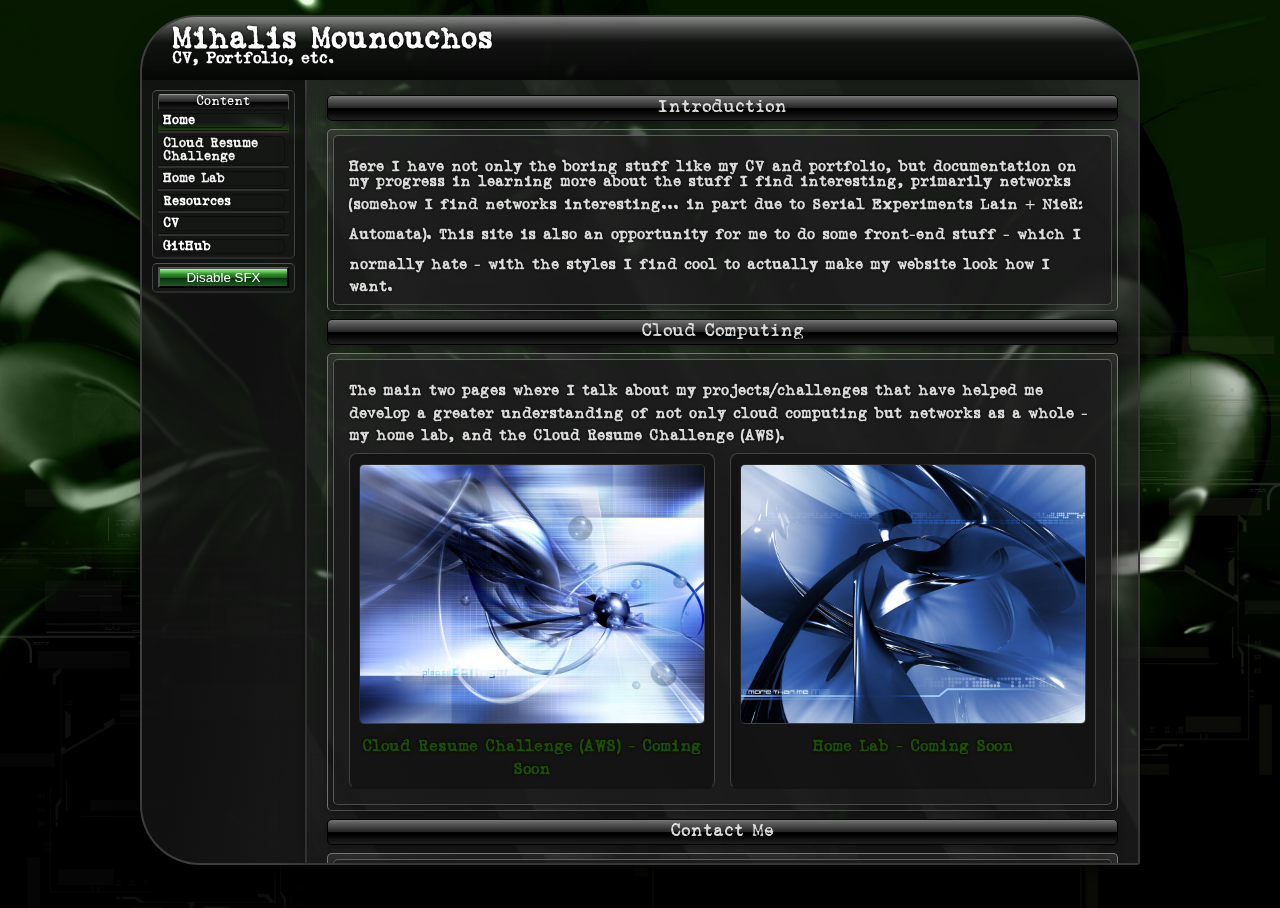
<file: index.html>
<!DOCTYPE html>
<html lang="en">
<head>
  <meta charset="UTF-8">
  <meta name="viewport" content="width=device-width, initial-scale=1.0">
  <link rel="icon" type="image/x-icon" href="assets/images/favicon.ico">
  <link rel="stylesheet" href="/stylesheets/global.css">
  <link rel="stylesheet" href="/stylesheets/main.css">
  <link rel="stylesheet" href="/stylesheets/nav.css">
  <link rel="stylesheet" href="/stylesheets/media-queries.css">
  <title>MWCM</title>
</head>
<body>
  <div id="background"></div>
  <div id="site-container">
    <div class="spacer"></div>
    <header id="site-container-header">
        <div class="header-logo-text">
          <!-- <a href="/" title="Back to Home"><img class="logo" src="/assets/images/logo.gif" alt="logo" /></a> -->
          <div class="header-text">
            <span class="header-title">Mihalis Mounouchos</span>
            <span class="header-motto">CV, Portfolio, etc.</span>
          </div>
        </div>
        <div class="toggle-buttons-divs" id="hide-navbar-button-container">
          <span id="hide-navbar-button-text">Menu &gt;</span>
          <img src="/assets/images/gifs/logo.gif" alt="Toggle Menu Button" id="navbar-toggle-button">
        </div>
    </header>
    <div id="nav-content-container">
        <!-- Left Side -->
        <aside>
          <div id="navigation-menu" style="display: block;">
            <nav class="nav-categories" aria-label="Navigation Category: Content">
              <span class="navbar-titles">Content</span>
              <div class="active-nav-div">
                <a href="index.html" class="nav-active">Home</a>
              </div>
              <hr>
              <div>
                <span class="nav-inactive">Cloud Resume Challenge</span>
                <!-- <a href="#" title="Coming Soon" class="nav-inactive">Cloud Resume Challenge</a> -->
              </div>
              <hr>
              <div>
                <span class="nav-inactive">Home Lab</span>
                <!-- <a href="#" title="Coming Soon" class="nav-inactive">Home Lab</a> -->
              </div>
              <hr>
              <div>
                <a href="resources.html" class="nav-inactive">Resources</a>
              </div>
              <hr>
              <div>
                <a href="cv.html" class="nav-inactive">CV</a>
              </div>
              <hr>
              <div>
                <a href="https://github.com/w41ch0ng" class="nav-inactive">GitHub</a>
              </div>
            </nav>

            <div class="nav-categories nav-sound-fx-container">
              <button id="toggleSound" aria-label="Sound FX Toggle">SFX On</button>
              <!-- <button id="navThemeChanger" aria-label="Theme Changer">
                Themes
              </button> -->
            </div>
          </div>
        </aside>

        <!-- Middle Content -->
        <main id="main-content" aria-label="Main Content">
          <section>

            <!-- <div class="glass-borders">
              <div class="section-banners aero-borders">
                <img src="/assets/backgrounds/morethanme.jpg" alt="Header Image" title="Thousands of Wallpapers, music, videos, and more!" id="introBanner">
              </div>
            </div> -->

            <h1>Introduction</h1>
            <div class="glass-borders">
              <article class="styled-containers styled-containers-spaced aero-borders">
                <p>
                  Here I have not only the boring stuff like my CV and portfolio,
                  but documentation on my progress in learning more about the stuff
                  I find interesting, primarily networks (somehow I find networks
                  interesting... in part due to Serial Experiments Lain + NieR: Automata). This site is also
                  an opportunity for me to do some front-end stuff - which I normally hate -
                  with the styles I find cool to actually make my website look how I want.
                </p>
              </article>
            </div>

            <h2>Cloud Computing</h2>
            <div class="glass-borders">
              <article class="gallery-articles styled-containers styled-containers-spaced aero-borders" aria-label="Gallery with examples of Frutiger Aero">
                <header>
                  <p style="margin-bottom: 5px">
                    The main two pages where I talk about my projects/challenges that have helped me develop a greater understanding of
                    not only cloud computing but networks as a whole - my home lab, and the Cloud Resume Challenge (AWS).
                  </p>
                </header>

                <div class="gallery-containers">
                  <div class="gallery-images-containers">
                    <a href="#" title="Coming Soon" class="spotlight"><img src="assets/images/backgrounds/doit.jpg" alt="Cloud Resume Challenge image">
                      <span class="gallery-container-title">Cloud Resume Challenge (AWS) - Coming Soon
                      </span></a>
                    <a href="#" title="Coming Soon" class="spotlight"><img src="assets/images/backgrounds/morethanme.jpg" alt="Home Lab image">
                      <span class="gallery-container-title">Home Lab - Coming Soon
                      </span></a>
                  </div>
                </div>
              </article>
            </div>
            <h2>Contact Me</h2>
            <div class="glass-borders">
              <article class="styled-containers styled-containers-spaced aero-borders">
                <p>
                  Email: <a href="mailto:mihaliswcm@outlook.com" target="_blank" rel="noopener noreferrer">mihaliswcm@outlook.com</a>
                </p>
              </article>
            </div>
          </section>
        </main>
      </div>
    <div class="spacer"></div>
  </div>

<audio id="hoverSound" src="/assets/sfx/nier-click.wav" preload="auto"></audio>
<audio id="clickSound" src="/assets/sfx/nier-impact-2.wav" preload="auto"></audio>
<script src="/index.js"></script>
</body>
</html>
</file>
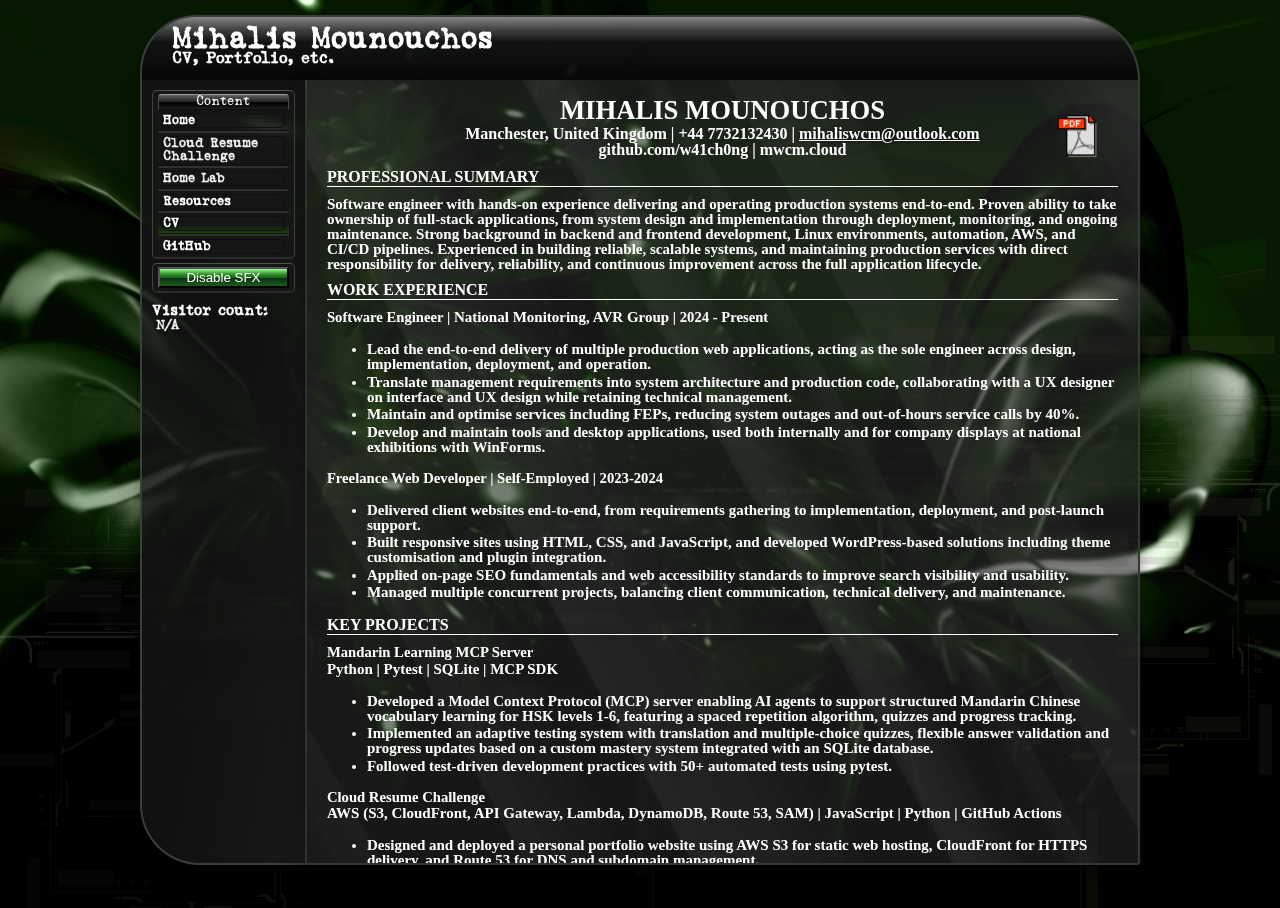
<file: cv.html>
<!DOCTYPE html>
<html lang="en">
<head>
  <meta charset="UTF-8">
  <meta name="viewport" content="width=device-width, initial-scale=1.0">
  <link rel="icon" type="image/x-icon" href="assets/images/favicon.ico">
  <link rel="stylesheet" href="/stylesheets/global.css">
  <link rel="stylesheet" href="/stylesheets/main.css">
  <link rel="stylesheet" href="/stylesheets/cv.css">
  <link rel="stylesheet" href="/stylesheets/nav.css">
  <link rel="stylesheet" href="/stylesheets/media-queries.css">
  <title>MWCM</title>
</head>
<body>
  <div id="background"></div>
  <div id="site-container">
    <div class="spacer"></div>
    <header id="site-container-header">
        <div class="header-logo-text">
          <!-- <a href="/" title="Back to Home"><img class="logo" src="/assets/images/logo.gif" alt="logo" /></a> -->
          <div class="header-text">
            <span class="header-title">Mihalis Mounouchos</span>
            <span class="header-motto">CV, Portfolio, etc.</span>
          </div>
        </div>
        <div class="toggle-buttons-divs" id="hide-navbar-button-container">
          <span id="hide-navbar-button-text">Menu &gt;</span>
          <img src="/assets/images/gifs/logo.gif" alt="Toggle Menu Button" id="navbar-toggle-button">
        </div>
    </header>
    <div id="nav-content-container">
        <!-- Left Side -->
        <aside>
          <div id="navigation-menu" style="display: block;">
            <nav class="nav-categories" aria-label="Navigation Category: Content">
              <span class="navbar-titles">Content</span>
              <div>
                <a href="index.html" class="nav-inactive">Home</a>
              </div>
              <hr>
              <div>
                <span class="nav-inactive">Cloud Resume Challenge</span>
                <!-- <a href="#" title="Coming Soon" class="nav-inactive">Cloud Resume Challenge</a> -->
              </div>
              <hr>
              <div>
                <span class="nav-inactive">Home Lab</span>
                <!-- <a href="#" title="Coming Soon" class="nav-inactive">Home Lab</a> -->
              </div>
              <hr>
              <div>
                <a href="resources.html" class="nav-inactive">Resources</a>
              </div>
              <hr>
              <div class="active-nav-div">
                <a href="cv.html" class="nav-active">CV</a>
              </div>
              <hr>
              <div>
                <a href="https://github.com/w41ch0ng" class="nav-inactive">GitHub</a>
              </div>
            </nav>

            <div class="nav-categories nav-sound-fx-container">
              <button id="toggleSound" aria-label="Sound FX Toggle">SFX On</button>
              <!-- <button id="navThemeChanger" aria-label="Theme Changer">
                Themes
              </button> -->
            </div>
			<div class="visitor-count-container">
				<p>Visitor count: <span class="nav-inactive" id="visitorCount">…</span></p>
			</div>
          </div>
        </aside>

        <!-- Middle Content -->
        <main id="main-content" aria-label="Main Content">
          <section>
			<div id="cv">
				<a href="/assets/documents/CV.pdf">
					<img src="/assets/images/utils/pdf.png" id="pdf-image" alt="cv-pdf"/>
				</a>
				<div id="cv-header">
					<font face="Times New Roman, serif"><font size="5" style="font-size: 20pt" class="western" align="center"><b class="western" align="center">MIHALIS
					MOUNOUCHOS</b></font></font></p>
					<p class="western" align="center" style="line-height: 100%; margin-bottom: 0cm">
					<font face="Times New Roman, serif"><font size="3" style="font-size: 12pt">Manchester,
					United Kingdom | +44 7732132430 | </font></font><font color="#467886"><u><a href="mailto:mihaliswcm@outlook.com"><font face="Times New Roman, serif"><font size="3" style="font-size: 12pt">mihaliswcm@outlook.com</font></font></a></u></font></p>
					<p class="western" align="center" style="line-height: 100%; margin-bottom: 0cm">
					<font face="Times New Roman, serif"><font size="3" style="font-size: 12pt">github.com/w41ch0ng
				|    mwcm.cloud</font></font></p>
				</div>
				<p class="western" style="margin-top: 0.26cm; margin-bottom: 0.26cm; border-top: none; border-bottom: 1px solid #fff; border-left: none; border-right: none; padding: 0cm;">
				<span style="text-transform: uppercase"><font color="#000000"><font face="Times New Roman, serif"><font size="3" style="font-size: 12pt"><b>PROFESSIONAL
				SUMMARY</b></font></font></font></span></p>
				<p class="western" style="line-height: 100%; margin-top: 0.05cm; margin-bottom: 0.04cm;">
				<font color="#000000"><font face="Times New Roman, serif">Software engineer with hands-on experience delivering and operating production systems end-to-end. Proven ability
				to take ownership of full-stack applications, from system design and implementation through deployment, monitoring,
				and ongoing maintenance. Strong background in backend and frontend development, Linux environments,
				automation, AWS, and CI/CD pipelines. Experienced in building reliable, scalable systems, and maintaining
				production services with direct responsibility for delivery, reliability, and continuous improvement across the full
				application lifecycle.</font></font></p>
				<p class="western" style="margin-top: 0.26cm; margin-bottom: 0.26cm; border-top: none; border-bottom: 1px solid #fff; border-left: none; border-right: none; padding: 0cm;">
				<span style="text-transform: uppercase"><font color="#000000"><font face="Times New Roman, serif"><font size="3" style="font-size: 12pt"><b>WORK
				EXPERIENCE</b></font></font></font></span></p>
				<p class="western" style="line-height: 100%; margin-bottom: 0.04cm;">
				<font color="#000000"><font face="Times New Roman, serif"><font size="3" style="font-size: 11pt"><b>Software
				Engineer </b></font></font></font><font color="#000000"><font face="Times New Roman, serif"><font size="3" style="font-size: 11pt">|</font></font></font><font face="Times New Roman, serif">
				National Monitoring, AVR Group</font><font color="#000000"><font face="Times New Roman, serif"><font size="3" style="font-size: 11pt">
				| 2024 - Present</font></font></font></p>
				<ul>
					<li><p style="line-height: 100%; margin-bottom: 0.04cm;">
					<font color="#000000"><font face="Times New Roman, serif">Lead the end-to-end delivery of multiple production web applications, acting as the sole engineer across design,
					implementation, deployment, and operation.</font></font></p></li>
					<li><p style="line-height: 100%; margin-bottom: 0.04cm;">
					<font color="#000000"><font face="Times New Roman, serif">Translate management requirements into system architecture and production code, collaborating with a UX designer on interface and UX design while retaining technical management.</font></font></p></li>
					
					<li><p style="line-height: 100%; margin-bottom: 0.04cm;">
					<font color="#000000"><font face="Times New Roman, serif">Maintain and optimise services including FEPs, reducing system outages and out-of-hours service calls by 40%.</font></font></p></li><li><p style="line-height: 100%; margin-bottom: 0.04cm;">
					<font color="#000000"><font face="Times New Roman, serif">Develop and maintain tools and desktop applications, used both internally and for company displays at national exhibitions with WinForms.</font></font></p></li>
				</ul>
				<p class="western" style="line-height: 100%; margin-bottom: 0.04cm;">
				<font color="#000000"><font face="Times New Roman, serif"><font size="3" style="font-size: 11pt"><b>Freelance
				Web Developer </b></font></font></font><font color="#000000"><font face="Times New Roman, serif"><font size="3" style="font-size: 11pt">|
				Self-Employed | 2023-2024</font></font></font></p>
				<ul>
					<li><p style="line-height: 100%; margin-bottom: 0.04cm;">
					<font color="#000000"><font face="Times New Roman, serif">Delivered client websites end-to-end, from requirements gathering to implementation, deployment, and post-launch support.</font></font></p></li>
					<li><p style="line-height: 100%; margin-bottom: 0.04cm;">
					<font color="#000000"><font face="Times New Roman, serif">Built responsive sites using HTML, CSS, and JavaScript, and developed WordPress-based solutions including theme customisation and plugin integration.</font></font></p></li>
					<li><p style="line-height: 100%; margin-bottom: 0.04cm;">
					<font color="#000000"><font face="Times New Roman, serif">Applied on-page SEO fundamentals and web accessibility standards to improve search visibility and usability.</font></font></p></li>
					<li><p style="line-height: 100%; margin-bottom: 0.04cm;">
					<font color="#000000"><font face="Times New Roman, serif">Managed multiple concurrent projects, balancing client communication, technical delivery, and maintenance.</font></font></p></li>
				</ul>
				<p class="western" style="margin-top: 0.26cm; margin-bottom: 0.26cm; border-top: none; border-bottom: 1px solid #fff; border-left: none; border-right: none; padding: 0cm;">
				<span style="text-transform: uppercase"><font color="#000000"><font face="Times New Roman, serif"><font size="3" style="font-size: 12pt"><b>KEY
				PROJECTS</b></font></font></font></span></p>
				<p class="western" style="line-height: 100%; margin-top: 0.07cm; margin-bottom: 0.04cm;">
				<font color="#000000"><font face="Times New Roman, serif"><font size="3" style="font-size: 11pt"><b>Mandarin Learning MCP Server</b></font></font></font></p>
				<p class="western" style="line-height: 100%; margin-bottom: 0.04cm;">
				<font color="#000000"><font face="Times New Roman, serif">Python | Pytest | SQLite | MCP SDK</font></font></p>
				<ul>
					<li><p class="western" style="line-height: 100%; margin-bottom: 0.04cm;">
					<font color="#000000"><font face="Times New Roman, serif">Developed a Model Context Protocol (MCP) server enabling AI agents to support structured Mandarin Chinese vocabulary learning for HSK levels 1-6, featuring a spaced repetition algorithm, quizzes and progress tracking.</font></font></p></li>
					<li><p class="western" style="line-height: 100%; margin-bottom: 0.04cm;">
					<font color="#000000"><font face="Times New Roman, serif">Implemented an adaptive testing system with translation and multiple-choice quizzes, flexible answer validation and progress updates based on a custom mastery system integrated with an SQLite database.</font></font>
					</p></li>
					<li><p class="western" style="line-height: 100%; margin-bottom: 0.04cm;">
					<font color="#000000"><font face="Times New Roman, serif">Followed test-driven development practices with 50+ automated tests using pytest.</font></font>
					</p></li>
				</ul>
				<p class="western" style="line-height: 100%; margin-top: 0.07cm; margin-bottom: 0.04cm;">
				<font color="#000000"><font face="Times New Roman, serif"><font size="3" style="font-size: 11pt"><b>Cloud Resume Challenge
				</b></font></font></font></p>
				<p class="western" style="line-height: 100%; margin-bottom: 0.04cm;">
				<font color="#000000"><font face="Times New Roman, serif">AWS (S3, CloudFront, API Gateway, Lambda, DynamoDB, Route 53, SAM) | JavaScript | Python | GitHub Actions</font></font></p>
				<ul>
					<li><p class="western" style="line-height: 100%; margin-bottom: 0.04cm;">
					<font color="#000000"><font face="Times New Roman, serif">Designed and deployed a personal portfolio website using AWS S3 for static web hosting, CloudFront for HTTPS
delivery, and Route 53 for DNS and subdomain management.</font></font></p></li>
					<li><p class="western" style="line-height: 100%; margin-bottom: 0.04cm;">
					<font color="#000000"><font face="Times New Roman, serif">Built a visitor counter system using DynamoDB, Lambda (Python), and API Gateway to display on the frontend.</font></font>
					</p></li>
					<li><p class="western" style="line-height: 100%; margin-bottom: 0.04cm;">
					<font color="#000000"><font face="Times New Roman, serif">Defined and deployed infrastructure using AWS SAM templates to automatically provision cloud resources.</font></font>
					</p></li>
					<li><p class="western" style="line-height: 100%; margin-bottom: 0.04cm;">
					<font color="#000000"><font face="Times New Roman, serif">Implemented CI/CD pipelines with GitHub Actions to automate testing, builds, and deployments across both front
and backend.</font></font></p></li>
				</ul>
				<p class="western" style="margin-top: 0.26cm; margin-bottom: 0.26cm; border-top: none; border-bottom: 1px solid #fff; border-left: none; border-right: none; padding: 0cm;">
				<span style="text-transform: uppercase"><font color="#000000"><font face="Times New Roman, serif"><font size="3" style="font-size: 12pt"><b>EDUCATION
				/ CERTIFICATIONS</b></font></font></font></span></p>
				<p class="western" style="line-height: 100%; margin-bottom: 0.04cm;">
				<font color="#000000"><font face="Times New Roman, serif"><b>AWS
				Cloud Practitioner (CLF-C02)</b></font></font><font color="#000000"><font face="Times New Roman, serif"><span style="font-weight: normal">,
				2025</span></font></font></p>
				<p class="western" style="line-height: 100%; margin-bottom: 0.04cm;">
				<font color="#000000"><font face="Times New Roman, serif"><b>Manchester
				Metropolitan University </b></font></font><font color="#000000"><font face="Times New Roman, serif">-
				Master of Science, Computer Science, </font></font><font color="#000000"><font face="Times New Roman, serif"><b>Distinction</b></font></font><font color="#000000"><font face="Times New Roman, serif"><span style="font-weight: normal">,
				2022 - 2023</span></font></font></p>
				<ul>
					<li><p style="line-height: 100%; margin-bottom: 0.04cm;">
					<font color="#000000"><font face="Times New Roman, serif"><b>Modules</b></font></font><font color="#000000"><font face="Times New Roman, serif">:
					Cloud and Enterprise Development, Advanced Object-Oriented
					Programming, Algorithms and Data Structures, Information Systems and
					Databases</font></font></p></li>
				</ul>
				<p class="western" style="line-height: 100%; margin-bottom: 0.04cm;">
				<font color="#000000"><font face="Times New Roman, serif"><b>Manchester
				Metropolitan University </b></font></font><font color="#000000"><font face="Times New Roman, serif">-
				Bachelor of Art, Philosophy, </font></font><font color="#000000"><font face="Times New Roman, serif"><b>2:1</b></font></font><font color="#000000"><font face="Times New Roman, serif"><span style="font-weight: normal">,
				2019 - 2022</span></font></font></p>
				<p class="western" style="margin-top: 0.26cm; margin-bottom: 0.26cm; border-top: none; border-bottom: 1px solid #fff; border-left: none; border-right: none; padding: 0cm;">
				<span style="text-transform: uppercase"><font color="#000000"><font face="Times New Roman, serif"><font size="3" style="font-size: 12pt"><b>TECHNICAL
				SKILLS</b></font></font></font></span></p>
				<p class="western" style="line-height: 100%; margin-top: 0.05cm; margin-bottom: 0.04cm;">
				<font color="#000000"><font face="Times New Roman, serif">AWS, Ubuntu
				Server, Python, C#, JavaScript, Bash, IIS, SQL Server, DynamoDB, Docker,
				GitHub Actions</font></font></p>
				<div title="footer"><p align="right" style="line-height: 100%; margin-bottom: 0cm">
					<br/>

					</p>
				</div>
			</div>
          </section>
        </main>
      </div>
    <div class="spacer"></div>
  </div>

<audio id="hoverSound" src="/assets/sfx/nier-click.wav" preload="auto"></audio>
<audio id="clickSound" src="/assets/sfx/nier-impact-2.wav" preload="auto"></audio>
<script src="/index.js"></script>
<script src="/counter.js"></script>
</body>
</html>
</file>
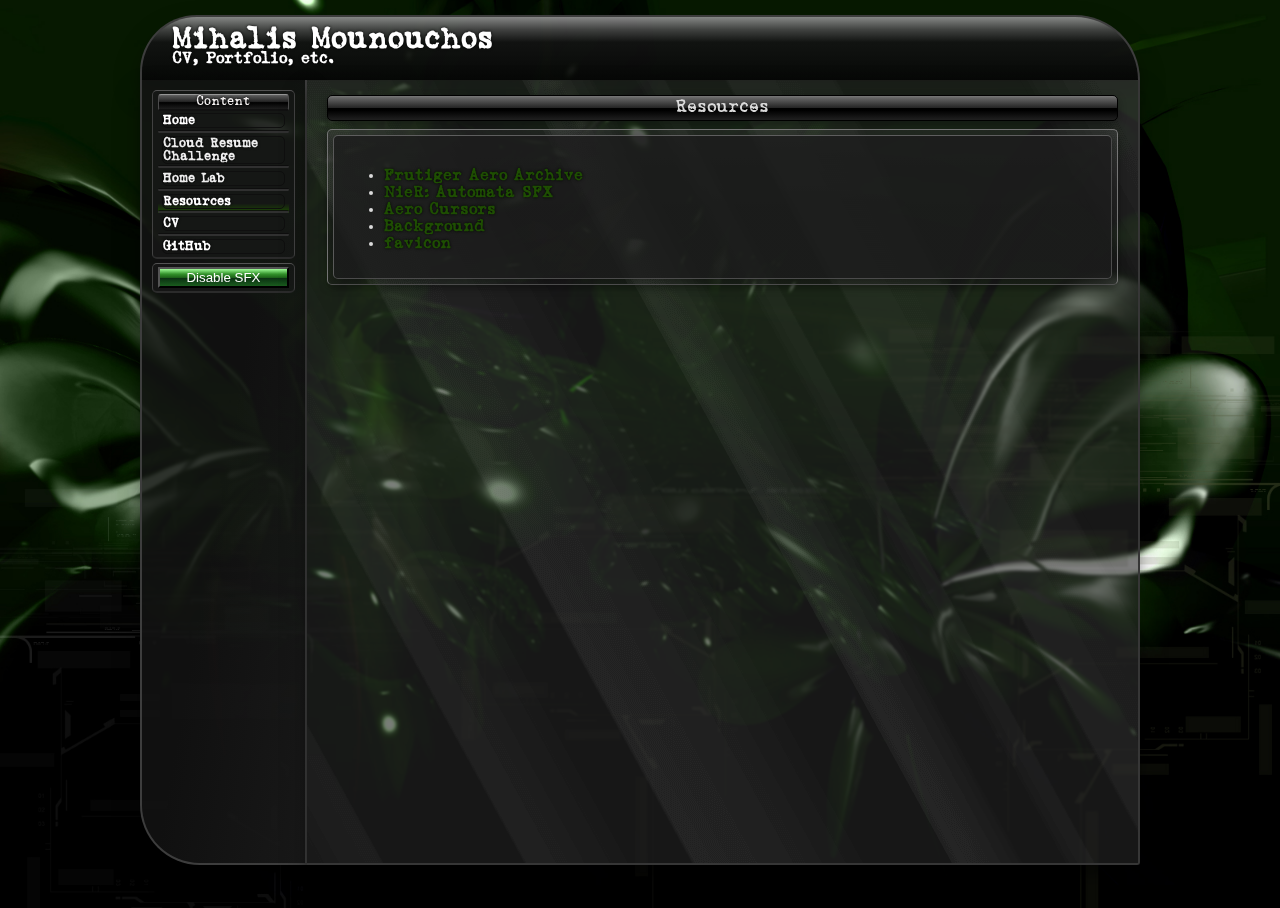
<file: resources.html>
<!DOCTYPE html>
<html lang="en">
<head>
  <meta charset="UTF-8">
  <meta name="viewport" content="width=device-width, initial-scale=1.0">
  <link rel="icon" type="image/x-icon" href="assets/images/favicon.ico">
  <link rel="stylesheet" href="/stylesheets/global.css">
  <link rel="stylesheet" href="/stylesheets/main.css">
  <link rel="stylesheet" href="/stylesheets/nav.css">
  <link rel="stylesheet" href="/stylesheets/media-queries.css">
  <title>MWCM</title>
</head>
<body>
  <div id="background"></div>
  <div id="site-container">
    <div class="spacer"></div>
    <header id="site-container-header">
        <div class="header-logo-text">
          <!-- <a href="/" title="Back to Home"><img class="logo" src="/assets/images/logo.gif" alt="logo" /></a> -->
          <div class="header-text">
            <span class="header-title">Mihalis Mounouchos</span>
            <span class="header-motto">CV, Portfolio, etc.</span>
          </div>
        </div>
        <div class="toggle-buttons-divs" id="hide-navbar-button-container">
          <span id="hide-navbar-button-text">Menu &gt;</span>
          <img src="/assets/images/gifs/logo.gif" alt="Toggle Menu Button" id="navbar-toggle-button">
        </div>
    </header>
    <div id="nav-content-container">
        <!-- Left Side -->
        <aside>
          <div id="navigation-menu" style="display: block;">
            <nav class="nav-categories" aria-label="Navigation Category: Content">
              <span class="navbar-titles">Content</span>
              <div>
                <a href="index.html" class="nav-inactive">Home</a>
              </div>
              <hr>
              <div>
                <span class="nav-inactive">Cloud Resume Challenge</span>
                <!-- <a href="#" title="Coming Soon" class="nav-inactive">Cloud Resume Challenge</a> -->
              </div>
              <hr>
              <div>
                <span class="nav-inactive">Home Lab</span>
                <!-- <a href="#" title="Coming Soon" class="nav-inactive">Home Lab</a> -->
              </div>
              <hr>
              <div class="active-nav-div">
                <a href="resources.html" class="nav-active">Resources</a>
              </div>
              <hr>
              <div>
                <a href="cv.html" class="nav-inactive">CV</a>
              </div>
              <hr>
              <div>
                <a href="https://github.com/w41ch0ng" class="nav-inactive">GitHub</a>
              </div>
            </nav>

            <div class="nav-categories nav-sound-fx-container">
              <button id="toggleSound" aria-label="Sound FX Toggle">SFX On</button>
              <!-- <button id="navThemeChanger" aria-label="Theme Changer">
                Themes
              </button> -->
            </div>
          </div>
        </aside>

        <!-- Middle Content -->
        <main id="main-content" aria-label="Main Content">
          <section>

            <h1>Resources</h1>
            <div class="glass-borders">
              <nav id="sources" class="sources-container styled-containers styled-containers-spaced aero-borders" aria-label="References">
                <ul>
                  <li>
                    <a href="https://frutigeraeroarchive.org/">Frutiger Aero Archive</a>
                  </li>
                  <li>
                    <a href="https://www.youtube.com/watch?v=sY_yxkwpLs8">NieR: Automata SFX</a>
                  </li>
                  </li>
                  <li>
                    <a href="https://www.rw-designer.com/cursor-set/aero-vert">Aero Cursors</a>
                  </li>
                  </li>
                  <li>
                    <a href="https://www.reddit.com/media?url=https%3A%2F%2Fpreview.redd.it%2Fis-an-amazing-repository-for-original-metalheart-artwork-v0-cebg6ftjsuif1.png%3Fwidth%3D1080%26crop%3Dsmart%26auto%3Dwebp%26s%3Dcbf211c7a21c71f7b1b030965816f06eab87f940">Background</a>
                  </li>
                  </li>
                  <li>
                    <a href="https://www.rw-designer.com/icon-set/basics-windows">favicon</a>
                  </li>
                </ul>
              </nav>
            </div>
          </section>
        </main>
      </div>
    <div class="spacer"></div>
  </div>

<audio id="hoverSound" src="/assets/sfx/nier-click.wav" preload="auto"></audio>
<audio id="clickSound" src="/assets/sfx/nier-impact-2.wav" preload="auto"></audio>
<script src="/index.js"></script>
</body>
</html>
</file>
<file: stylesheets/global.css>
@font-face {
  font-family: RodinM;
  src: url("/assets/fonts/FOT-RodinPro-M.otf");
}

@font-face {
  font-family: RodinL;
  src: url("/assets/fonts/FOT-RodinPro-L.otf");
}

@font-face {
  font-family: Terminus;
  src: url("/assets/fonts/Consolas.ttf");
}

@font-face {
  font-family: Consolas;
  src: url("/assets/fonts/Consolas.ttf");
}

@font-face {
  font-family: LoveLetter;
  src: url("/assets/fonts/LoveLetter.TTF");
}

body {
  scrollbar-color: #1e4e02 #1e4e02;
  cursor: url("/assets/cursors/normal.cur"), auto;
  font-family: LoveLetter, RodinL, RodinM, Terminus, Consolas, "Trebuchet MS", "Lucida Sans Unicode", "Lucida Grande", "Lucida Sans", Arial, sans-serif;
  font-weight: 700;
  background: #303030 url("/assets/images/backgrounds/metalheart.jpg") no-repeat center center fixed;
  background-size: cover;
}

h1, h2, h3 {
  background: linear-gradient( to bottom, rgba(119, 119, 119, 1) 0%, rgba(97, 97, 97, 1) 10%, rgba(35, 35, 35, 1) 50%, rgba(0, 0, 0, 1) 51%, rgba(0, 0, 0, 1) 60%, rgba(32, 32, 32, 1) 100% );
  box-shadow: rgba(0, 0, 0, 0.3) 0px 3px 8px;
  border: 1px solid black;
  border-radius: 5px;
  padding: 2px 5px 4px 5px;
  margin: 0px auto 0px auto;
  display: flex;
  align-items: center;
  justify-content: center;
  max-width: 970px;
  font-size: 18px;
  font-weight: normal;
  margin: 0px;
  position: relative;
}

a:hover {
  cursor: url("/assets/cursors/link.cur"), pointer;
}

#background {
  width: 100%;
  height: 100vh;
  position: absolute;
  overflow: auto;
  opacity: 110%;
}

.spacer {
  height: 15px;
}

#site-container {
  width: 100%;
  max-height: 917px;
  top: 0;
  bottom: 0;
  left: 0;
  right: 0;
  margin: auto;
  position: absolute;
  max-width: 700px;
}

#site-container-header {
  background: linear-gradient( 180deg, rgba(148, 148, 148, 1) 0%, rgba(71, 71, 71, 1) 20%, rgba(19, 19, 19, 1) 40%, rgba(7, 7, 7, 1) 100% );
}

#site-container-header {
  background: linear-gradient( 180deg, rgba(148, 148, 148, 0.9) 0%, rgba(71, 71, 71, 0.9) 20%, rgba(19, 19, 19, 0.9) 40%, rgba(7, 7, 7, 0.93) 100% );
  border-right: 2px solid #3d3d3d;
  border-left: 2px solid #3d3d3d;
  border-top: 2px solid #3d3d3d;
  border-radius: 70px 80px 0px 0px;
  padding: 15px 10px 13px 30px;
  backdrop-filter: blur(2px);
  box-shadow: rgba(0, 0, 0, 0.25) 0px 14px 28px, rgba(0, 0, 0, 0.22) 0px 10px 10px;
  display: flex;
  align-items: center;
  justify-content: space-between;
  flex-wrap: wrap;
  z-index: 10;
}

.header-logo-text {
  display: flex;
  align-items: center;
}

.header-motto {
  color: white;
}

.logo {
  filter: hue-rotate(40deg);
}

.logo {
  margin-right: 15px;
  margin-left: 5px;
  transition-duration: 0.4s;
  height: 96px;
  width: 96px;
}

p {
  margin: 0px;
}

p {
  font-size: 15px;
}

a, p, span {
  text-shadow: 0px 0px 3px rgb(0, 0, 0);
}

a {
  color: #1e4e02;
  text-decoration: none;
}

.header-title {
  color: white;
  display: block;
  font-size: 30px;
  margin: -8px 0px -5px 0px;
}

.styled-containers-spaced {
  padding: 0px 10px 10px 10px;
}

.styled-containers {
  background: rgba(27, 27, 27, 0.8);
  box-shadow: rgba(0, 0, 0, 0.3) 0px 3px 8px;
  border-radius: 5px;
  padding: 10px 10px 10px 10px;
  max-width: 935px;
}

.gallery-articles h2 {
  margin-bottom: 5px;
}

.styled-containers-spaced h2, h3 {
  margin-top: 10px;
}

.styled-containers-spaced p, .styled-containers-headers p {
  margin: 8px 5px 0px 5px;
    margin-bottom: 0px;
}

.gallery-containers {
  padding: 5px;
}

.gallery-images-containers {
  display: grid;
  grid-column-gap: 15px;
  grid-row-gap: 15px;
  text-align: center;
}

.gallery-containers a {
  min-height: 0 !important;
}

.gallery-containers a {
  background: rgba(19, 19, 19, 0.8);
  border-top: 1px solid #424242;
  border-left: 1px solid #424242;
  border-bottom: 1px solid #131313;
  border-right: 1px solid #424242;
  border-radius: 8px;
  display: flex;
  align-items: center;
  flex-direction: column;
  padding: 10px;
  min-height: 100px;
  transition-duration: 0.2s;
}

.gallery-containers img {
  background: #121313;
  display: flex;
  align-items: center;
  width: 100%;
  object-fit: contain;
  object-position: center;
  overflow: hidden;
  aspect-ratio: 4 / 3;
  transition-duration: 0.3s;
}

.gallery-containers img {
  border-top: 1px solid #272727;
  border-left: 1px solid #272727;
  border-right: 1px solid #3f3f3f;
  border-bottom: 1px solid #3f3f3f;
  border-radius: 5px;
  width: 100%;
}

.gallery-containers a:hover {
  transform: scale(1.02);
  transition-duration: 0.3s;
}

.gallery-containers a:hover {
  filter: brightness(85%);
  transform: scale(1.02);
  transition-duration: 0.15s;
}

.gallery-container-title {
  padding-top: 5px;
}

.toggle-buttons-divs {
  display: none;
  align-items: center;
  justify-content: center;
  padding-right: 20px;
}

.toggle-buttons-divs span {
  color: #e9e9e9;
  margin-right: 8px;
}

#hide-navbar-button-container {
  cursor: url("/assets/cursors/link.cur"), auto;
}

#navbar-toggle-button {
  margin-right: 5px;
  max-width: 25px;
}

:where(audio, canvas, iframe, img, svg, video) {
  vertical-align: middle;
}

.text-underline {
  text-decoration: underline;
}

.error-container {
  text-align: center;
}
</file>
<file: stylesheets/main.css>
#main-content {
  background: url("/assets/images/utils/aero_glass.png"), rgba(39, 39, 39, 0.6);
  border-right: 2px solid #363636;
  border-bottom: 2px solid #363636;
  border-bottom-right-radius: 3px;
  backdrop-filter: blur(1px);
  box-shadow: rgba(0, 0, 0, 0.25) 0px 14px 28px, rgba(0, 0, 0, 0.22) 0px 10px 10px;
  color: #dadada;
  padding: 15px 20px 3px 20px;
  height: 765px;
  width: 100%;
  overflow-y: auto;
  overflow-x: hidden;
}

.styled-containers-spaced {
  padding: 0px 10px 10px 10px;
}

.styled-containers {
  background: rgba(27, 27, 27, 0.8);
  box-shadow: rgba(0, 0, 0, 0.3) 0px 3px 8px;
  border-radius: 5px;
  padding: 15px 10px 10px 10px;
  max-width: 935px;
}

.glass-borders {
  background-image: url("/assets/images/utils/aero_glass.png"), linear-gradient( rgba(48, 48, 48, 0.4), rgba(26, 26, 26, 0.4), rgba(26, 26, 26, 0.4) );
  box-shadow: rgba(0, 0, 0, 0.3) 0px 3px 8px;
  border-bottom: 1px solid #525252;
  border-top: 1px solid #797979;
  border-left: 1px solid #777777;
  border-right: 1px solid #797979;
  border-radius: 5px;
  padding: 5px;
  margin: 8px auto 8px auto;
}

.aero-borders {
  border-top: 1px solid #5e5e5e;
  border-left: 1px solid #5a5a5a;
  border-bottom: 1px solid #4b4b4b;
  border-right: 1px solid #4b4b4b;
}

.section-banners img {
  border-bottom: 1px solid black;
  border-top-left-radius: 5px;
  border-top-right-radius: 5px;
  width: 100%;
}

.styled-containers-spaced p, .styled-containers-headers p {
  margin: 8px 5px 0px 5px;
}
</file>
<file: stylesheets/nav.css>
#nav-content-container {
  display: flex;
}

#navigation-menu {
  background: linear-gradient( 100deg, rgba(20, 20, 20, 0.8) 50%, rgba(27, 27, 27, 0.9) 100% );
  border-right: 2px solid #3d3d3d;
  border-left: 2px solid #3d3d3d;
  border-bottom: 2px solid #3d3d3d;
  border-bottom-left-radius: 60px;
  backdrop-filter: blur(1px);
  box-shadow: rgba(0, 0, 0, 0.25) 0px 14px 28px, rgba(0, 0, 0, 0.22) 0px 10px 10px;
  display: block;
  height: 763px;
  min-width: 122px;
  max-width: 250px;
  padding: 10px;
  overflow: auto;
}

#navigation-menu div {
  display: flex;
}

.nav-categories div {
  margin: 1px 0px;
  margin-bottom: 1px;
  margin-bottom: -4px !important;
  padding-bottom: 1.5px;
}

.nav-categories a {
    color: white;
}

.nav-categories hr {
  background: rgba(12, 12, 12, 0.8);
  border-top: 0;
  border-left: 0;
  border-right: 0;
  border-bottom: 2px solid rgb(48, 48, 48);
  border-radius: 5px;
  width: 100%;
  height: 1px;
  margin: 1.5px auto 2px auto;
}

#toggleSound {
  background: linear-gradient( to bottom, #9efd96 0%, #32912a 30%, #185815 55%, #0b3112 55%, #1a5c1e 100% );
  color: white;
  cursor: url("/assets/cursors/link.cur"), auto;
}

.active-nav-div {
  background: linear-gradient(to top, #1e4e02 0%, #00000000 50%) !important;
}

.navbar-titles {
  background: linear-gradient( to bottom, rgba(119, 119, 119, 0.8) 0%, rgba(97, 97, 97, 0.8) 10%, rgba(35, 35, 35, 0.8) 50%, rgba(0, 0, 0, 0.8) 50%, rgba(0, 0, 0, 0.8) 60%, rgba(32, 32, 32, 0.8) 100% );
  border-top: 1px solid #969696;
  border-left: 1px solid #4b4b4b;
  border-bottom: 2px solid #111111;
  border-right: 1px solid #4b4b4b;
  border-radius: 3px;
  color: #f7f4f4;
  padding-bottom: 1px;
  margin-bottom: 1px;
  font-size: 12.9px;
  font-weight: normal;
  text-align: center;
}

.nav-categories {
  background: rgba(26, 26, 26, 0.486);
  border-top: 1.5px solid #535353;
  border-left: 1px solid #414141;
  border-bottom: 2px solid #2b2b2b;
  border-right: 1px solid #414141;
  border-radius: 5px;
  display: flex;
  flex-direction: column;
  padding: 3px 5px;
  margin-bottom: 4px;
}

.nav-active, .nav-inactive {
  border: 1px solid #0f0f0f;
  border-radius: 5px;
  color: #eeeeee;
  display: flex;
  align-items: center;
  margin: auto auto 2.5px auto;
  width: 93%;
  font-size: 13px;
}

.nav-inactive:hover {
  background: linear-gradient( to bottom, rgba(129, 129, 129, 0.2) 0%, rgba(92, 92, 92, 0.2) 50%, rgba(43, 43, 43, 0.3) 50%, rgba(161, 161, 161, 0.3) 100% );
  transform: scale(1.03);
}
</file>
<file: stylesheets/media-queries.css>
/* IE10+ CSS styles */
@media all and (-ms-high-contrast: none), (-ms-high-contrast: active) {
  .gallery-images-containers > * {
    margin: 0px 5px 15px 5px;
  }
}

/* Responsiveness */
@media (max-width: 750px), (max-height: 915px) and (max-width: 1000px) {
  /* Spacers */
  .spacer {
    display: none;
  } 

  /* Container */
  #background {
    pointer-events: none;
  }

  #site-container {
    top: 0;
    bottom: 0;
    left: 0;
    right: 0;
    margin: 0;
  }

  /* Header */
  #site-container-header {
    border-top: none;
    border-radius: 0px;
    padding: 5px 10px 5px 13px;
    position: fixed;
    top: 0px;
    width: 100%;
  }

  .logo {
    width: 28px;
    margin-right: 8px;
    margin-left: 0px;
  }

  .header-title {
    font-size: 13px;
  }

  .header-motto {
    display: none;
  }
  
  .toggle-buttons-divs {
    display: block;
  }

  /* Content */
  #nav-content-container {
    position: fixed;
    top: 38px;
  }

  /* Navigation */
  #navigation-menu {
    position: absolute;
    border-bottom-left-radius: 0px;
    height: calc(100vh - 61px);
    z-index: 10;
  }

  /* Hide Navbar by default on smaller devices */
  #navigation-menu {
    display: none;
  }

  /* Main */
  #main-content {
    border-bottom-right-radius: 0px;
    height: calc(100vh - 57px);
  }
}

/* Phone Size */
@media (max-width: 641px) {
  /* Smaller Font */
  body {
    font-size: 14px;
  }

  /* Headings */
  h1 {
    font-size: 16px;
  }
  h2 {
    font-size: 14px;
  }
  h3 {
    font-size: 14px;
  }

  /* Page Navigation in smaller devices */
  #page-nav h2 {
    display: none;
  }
  .page-swap-div a {
    padding: 6px 6px 10px 6px;
    font-size: 0.9em;
  }
}

@media (max-width: 370px) {
  /* Headings */
  h1 {
    font-size: 14px;
  }
  h2 {
    font-size: 13px;
  }
  h3 {
    font-size: 12px;
  }

  /* Hide next and previous buttons */
  .page-swap-div a:nth-child(2) {
    display: none;
  }

  #clippy img {
    width: 50px;
  }
}

/* Very small phones */
@media (max-width: 300px) {
  .header-text span {
    display: none;
  }
  .header-text:after {
    color: white;
    content: "MWCM";
  }

  /* Remove side padding */
  #main-content {
    padding: 15px 5px 3px 5px;
  }
}

@media (max-width: 244px) {
  .header-text span {
    display: none;
  }
  .header-text:after {
    color: white;
    content: "MWCM";
  }
}

@media (max-width: 215px) {
  .header-text span {
    display: none;
  }
  .header-text:after {
    content: "";
  }
}

@media (max-width: 641px) {
  #sources ul {
    margin: 10px 0px 0px 25px;
  }
}

@media (min-width: 0px) {
  .gallery-images-containers {
    grid-template-columns: repeat(1, 1fr);
  }
}

@media (min-width: 700px) {
  .gallery-images-containers {
    grid-template-columns: repeat(2, 1fr);
  }
}

@media (min-width: 800px) {
  #site-container {
    max-width: 750px;
  }
}

@media (min-width: 880px) {
  #site-container {
    max-width: 830px;
  }
}

@media (min-width: 900px) {
  #site-container {
    max-width: 840px;
  }
}

@media (min-width: 961px) {
  #site-container {
    max-width: 900px;
  }
}

@media (min-width: 1060px) {
  #site-container {
    max-width: 1000px;
  }
}

@media (min-width: 0px) {
  .gallery-images-containers {
    grid-template-columns: repeat(1, 1fr);
  }
}

@media (min-width: 700px) {
  .gallery-images-containers {
    grid-template-columns: repeat(2, 1fr);
  }
}
</file>
<file: stylesheets/cv.css>
#cv, #cv font {
    color:white;
    position: relative;
}

#pdf-image {
    position: absolute;
    top: 0;
    right: 0;
    height: 82px;
    width: 82px;
}

#cv-header {
    display: flex;
    flex-direction: column;
    align-items: center;
}

p, span {
    text-shadow: none;
}

#raw-cv {
  max-width: 700px;
  margin: auto;
}

#link-to-raw-cv {
    position: absolute;
    top:0%;
    right: 0%;
    padding-right: 10px;
}

#link-to-raw-cv a {
    color: #9cdf96;
}

.visitor-count-container {
    margin-top: 10px;
    color: white;
    display: flex;

}
</file>
